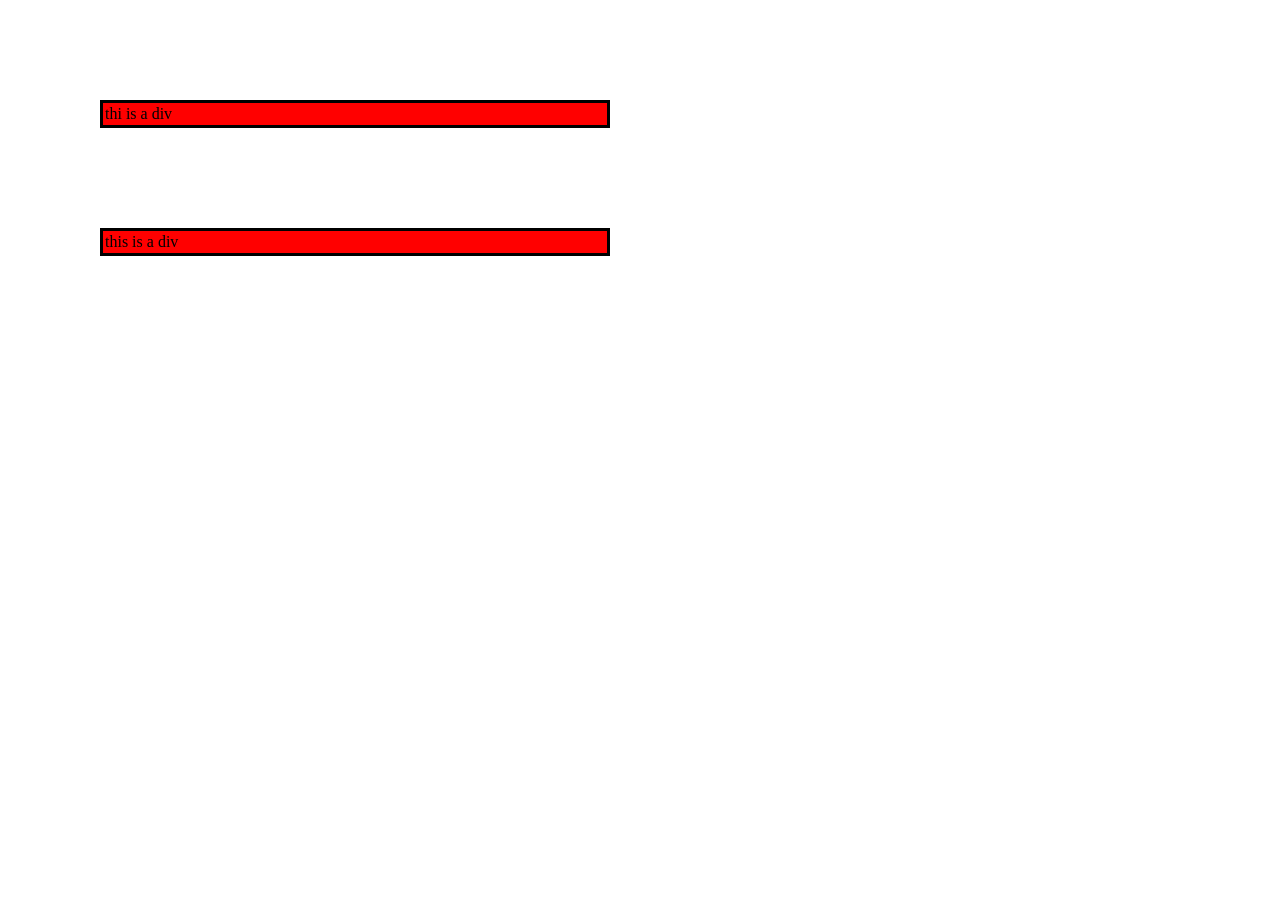
<file: index.html>
<!DOCTYPE html>
<html lang="en">
<head>
    <meta charset="UTF-8">
    <meta name="viewport" content="width=device-width, initial-scale=1.0">
    <title>Document</title>
    <link rel="stylesheet" href="style.css">
</head>
<body>
    <div>thi is a div</div>
    <div>this is a div</div>
</body>
</html>
</file>
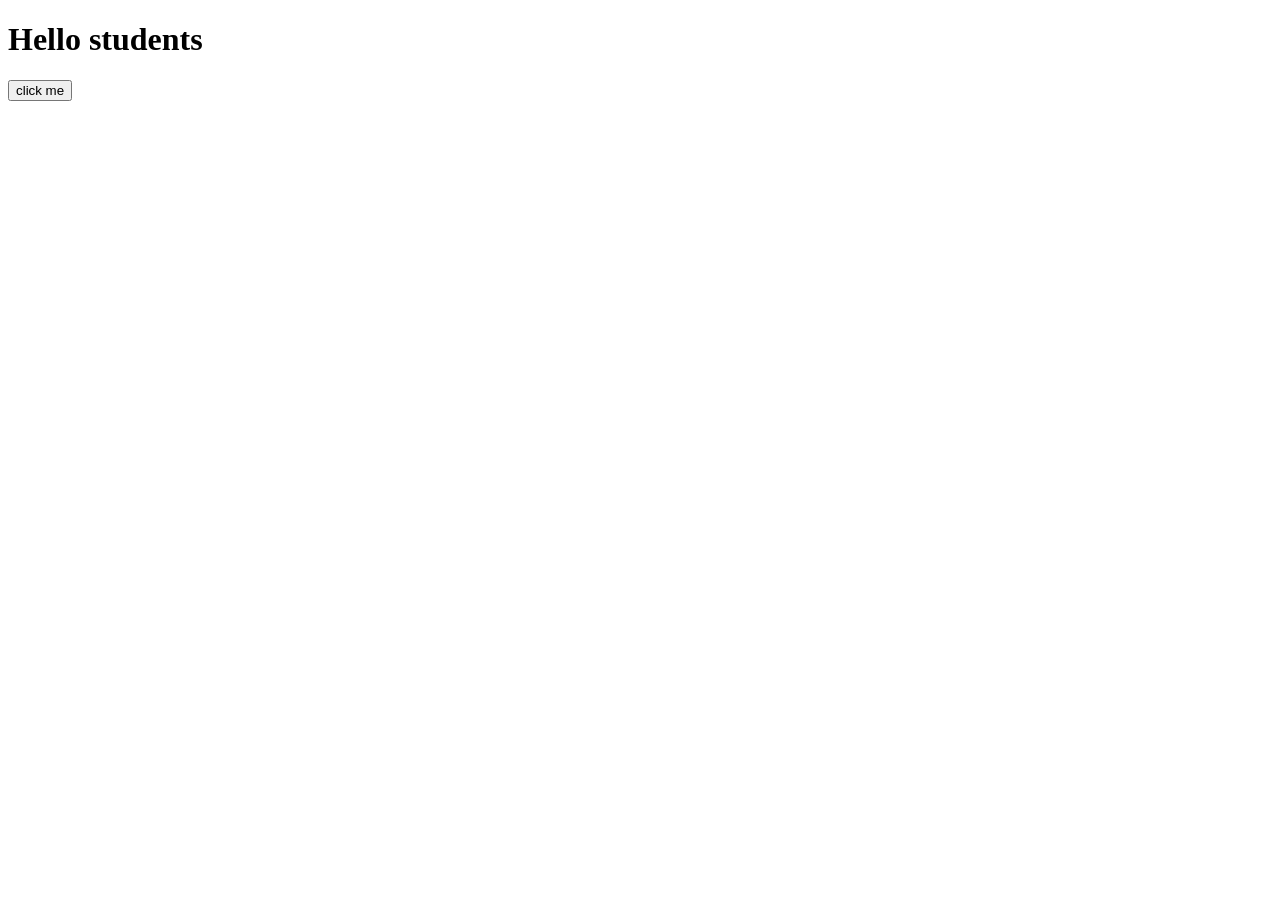
<file: dom.html>
<!DOCTYPE html>
<html lang="en">
<head>
    <meta charset="UTF-8">
    <meta name="viewport" content="width=device-width, initial-scale=1.0">
    <title>Document</title>
</head>
<body>
    <h1 id="me">Hello students</h1>

    <button onclick="changetext()">click me</button>

    <script>
        function changetext(){
            let element=document.getElementById("me")
            element.innerText="welcome to dom manipulation"
        }
    </script>
</body>
</html>
</file>
<file: style.css>
*{
    margin:0px;
    padding:0px;
}



div{
    background-color:red;
    padding:2px;
    border:3px solid;
    margin:100px;
    width: 500px;
}
</file>
